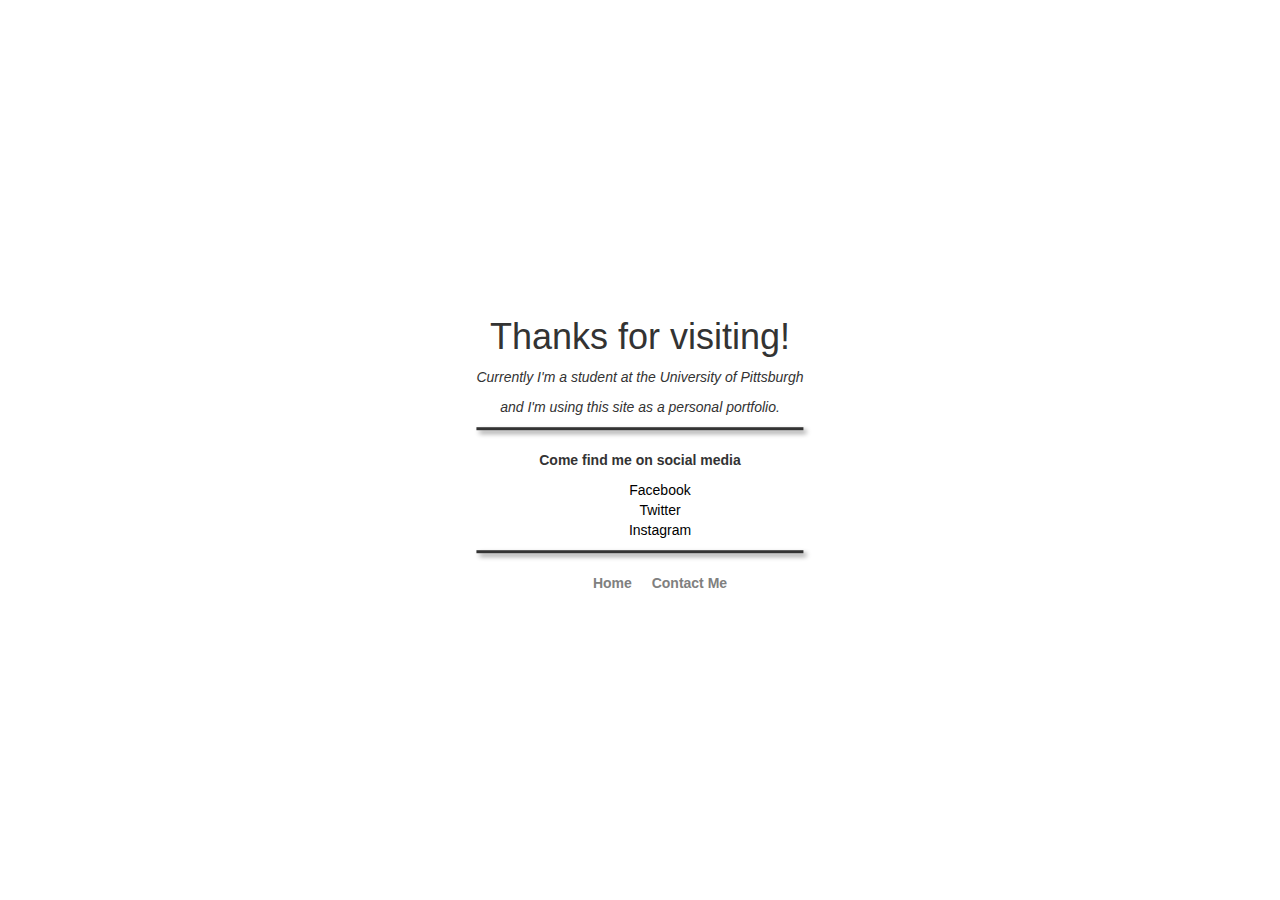
<file: about.html>
<!DOCTYPE html>
<html>

  <head>
    <meta charset="utf-8">
    <title>Francis Mangornong</title>
    <link rel="stylesheet" href="https://maxcdn.bootstrapcdn.com/bootstrap/3.3.7/css/bootstrap.min.css">
    <link rel="stylesheet" href="./css/styles.css">
  </head>

  <body>

      <header>
        <h1>Thanks for visiting!</h1>
      </header>

      <main>
        <div class="description">
          <section>
            <p>Currently I'm a student at the University of Pittsburgh</p>
            <p> and I'm using this site as a personal portfolio.</p>
          </section>
        </div>

        <div class="line"></div>
        <br>

        <div class="socialmedia">
          <section>
            <p>Come find me on social media</p>
            <nav>
              <ul>
                <li><a href="https://www.facebook.com/fmangornong">Facebook</a></li>
                <li><a href="https://twitter.com/FrancisMango">Twitter</a></li>
                <li><a href="https://www.instagram.com/furi0us/">Instagram</a></li>
              </ul>
            </nav>
          </section>
        </div>

        <div class="line"></div>
        <br>

        <div class="links">
          <section>
            <nav>
              <ul>
                <li><a href="index.html">Home</a></li>
                <li><a href="contact.html">Contact Me</a></li>
              </ul>
            </nav>
          </section>
        </div>

      </main>

  </body>

</html>
</file>
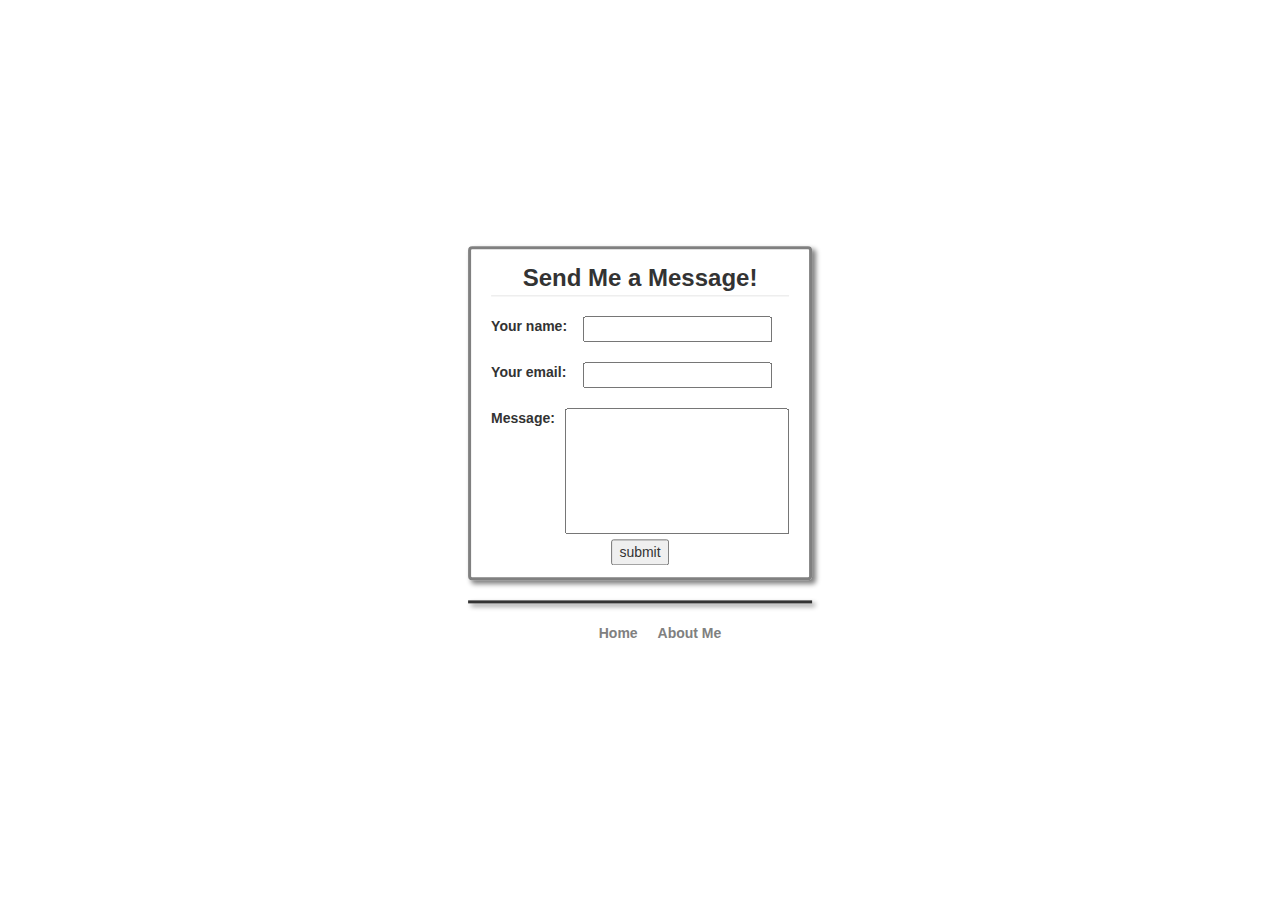
<file: contact.html>
<!DOCTYPE html>
<html>

  <head>
    <meta charset="utf-8">
    <title>Francis Mangornong</title>
    <link rel="stylesheet" href="https://maxcdn.bootstrapcdn.com/bootstrap/3.3.7/css/bootstrap.min.css">
    <link rel="stylesheet" href="./css/styles.css">
  </head>

  <body>
    <div class="myform">
      <form name="form" id="form" action="email.php" method="post">
        <fieldset>
          <legend>Send Me a Message!</legend>

          <label for="name">Your name:</label>
          <input type="text" name="name"/><br><br>

          <label for="email">Your email:</label>
          <input type="text" name="email"/><br><br>

          <label for="message">Message: </label>
          <textarea name="message" maxlength="1000" rows="6" cols="25"></textarea> <br>

          <input type="submit" value="submit">

        </fieldset>
      </form>
    </div>
    <br>

    <div class="line"></div>
    <br>

    <div class="links">
      <section>
        <nav>
          <ul>
            <li><a href="index.html">Home</a></li>
            <li><a href="about.html">About Me</a></li>
          </ul>
        </nav>
      </section>
    </div>

  </body>

</html>
</file>
<file: css/styles.css>
/*
  Author: Francis Keith Mangornong

  CSS for Project Part 1 CS 1520
*/


body {

  background: url("http://www.designbolts.com/wp-content/uploads/2013/02/Pineapple-cut-Grey-Seamless-Pattern-For-Website-Background.jpg");
  font-family: "Verdana", Geneva, sans-serif;

  /* Center header in the middle (vertically and horiztonally) of the page */
  text-align: center;
  position: absolute;
  top: 50%;
  left: 50%;
  transform: translate(-50%, -50%);

}

.links ul {

  /* Remove the bullets for the list item */
  list-style-type: none;

}

.links li {

  /* Display links next to each other */
  display: inline;

}

.links li a {

  /* Spacing between links */
  padding: 8px;

  color: grey;
  font-weight: bold;

}

.socialmedia p {

  font-weight: bold;

}

.socialmedia ul {

  list-style-type: none;

}

.socialmedia li a {

  color: black;

}

.description {

  font-style: italic;

}

.line {

  border-bottom: 3px solid;

  /* Adds a shadow to the line */
  box-shadow: 3px 3px 5px grey;

}

form {

  display: inline-block;
  padding: 12px 20px;
  border: 3px solid grey;
  border-radius: 4px;
  box-shadow: 3px 3px 5px grey;

}

form legend {
  font-weight: bold;
  font-size: 24px;
}

form label {

  float: left;

}

form textarea {

  margin-left: 10px;
  resize: none;

}
</file>
